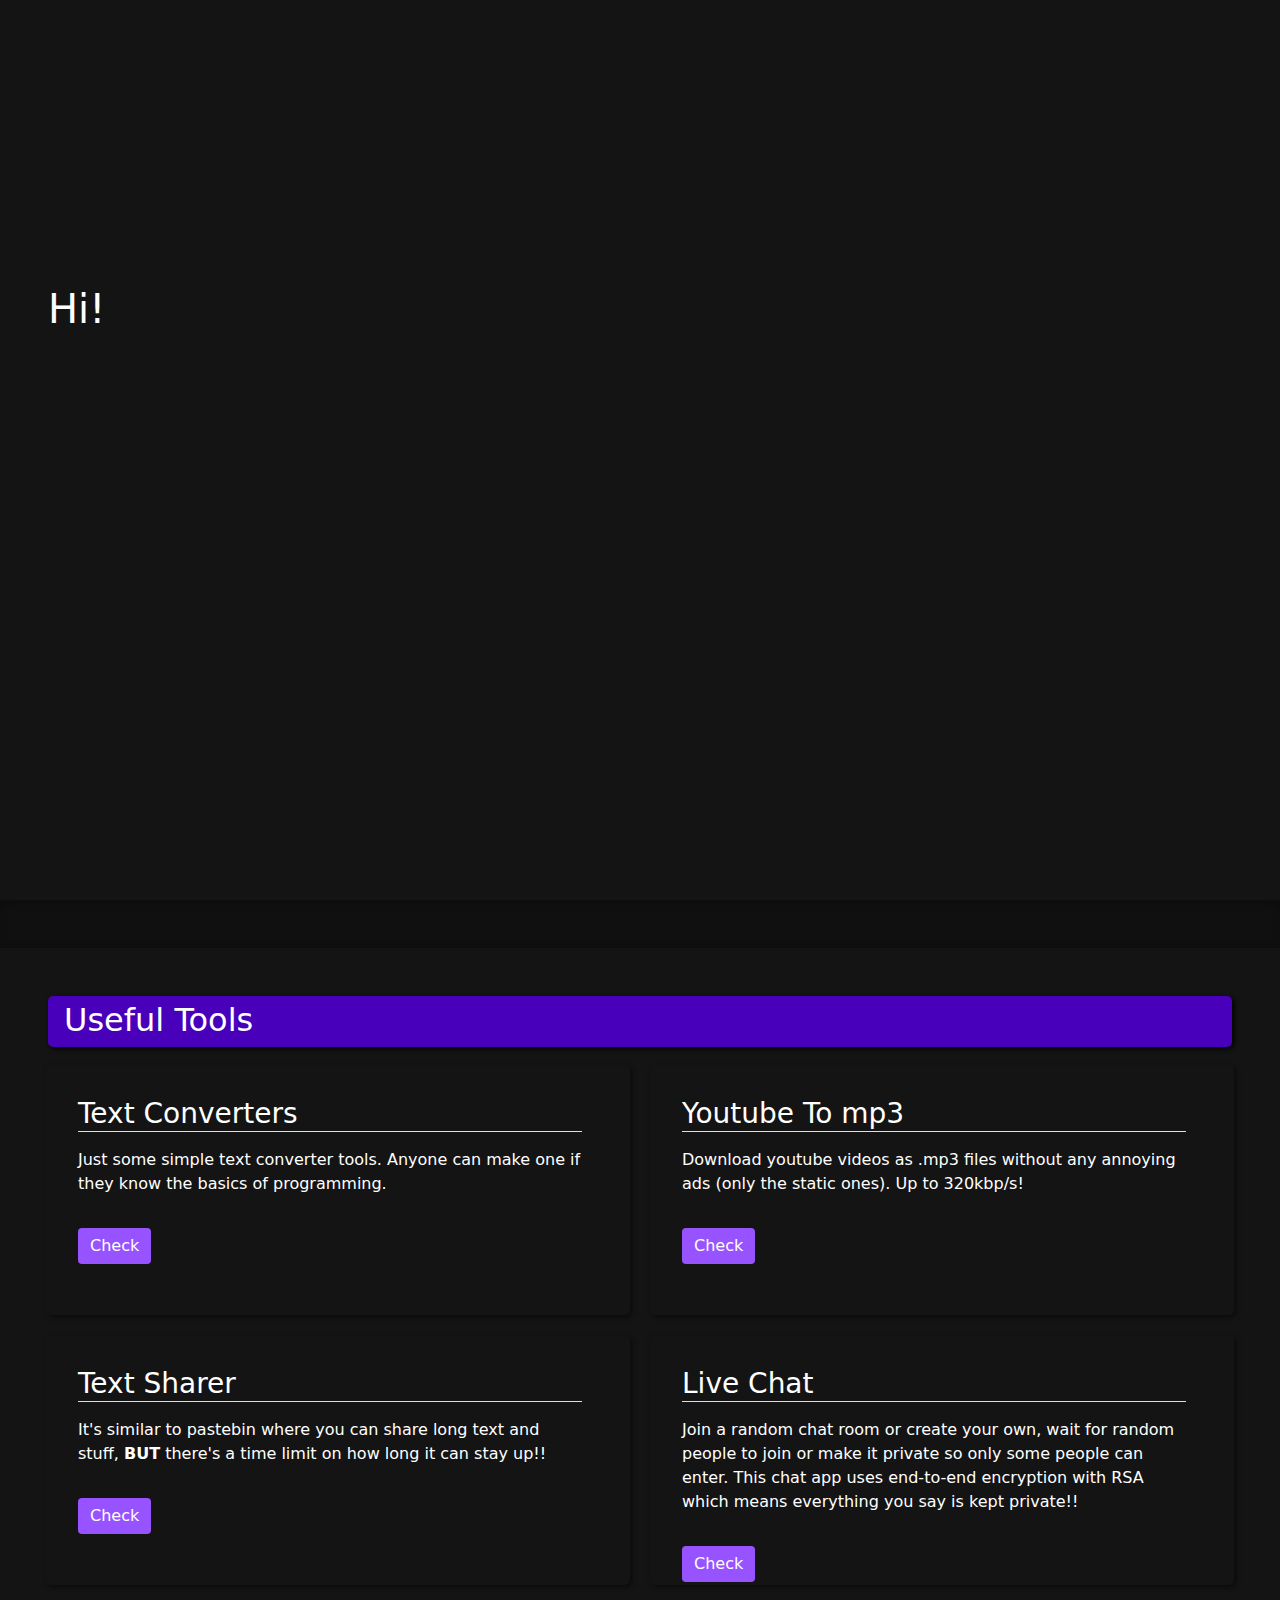
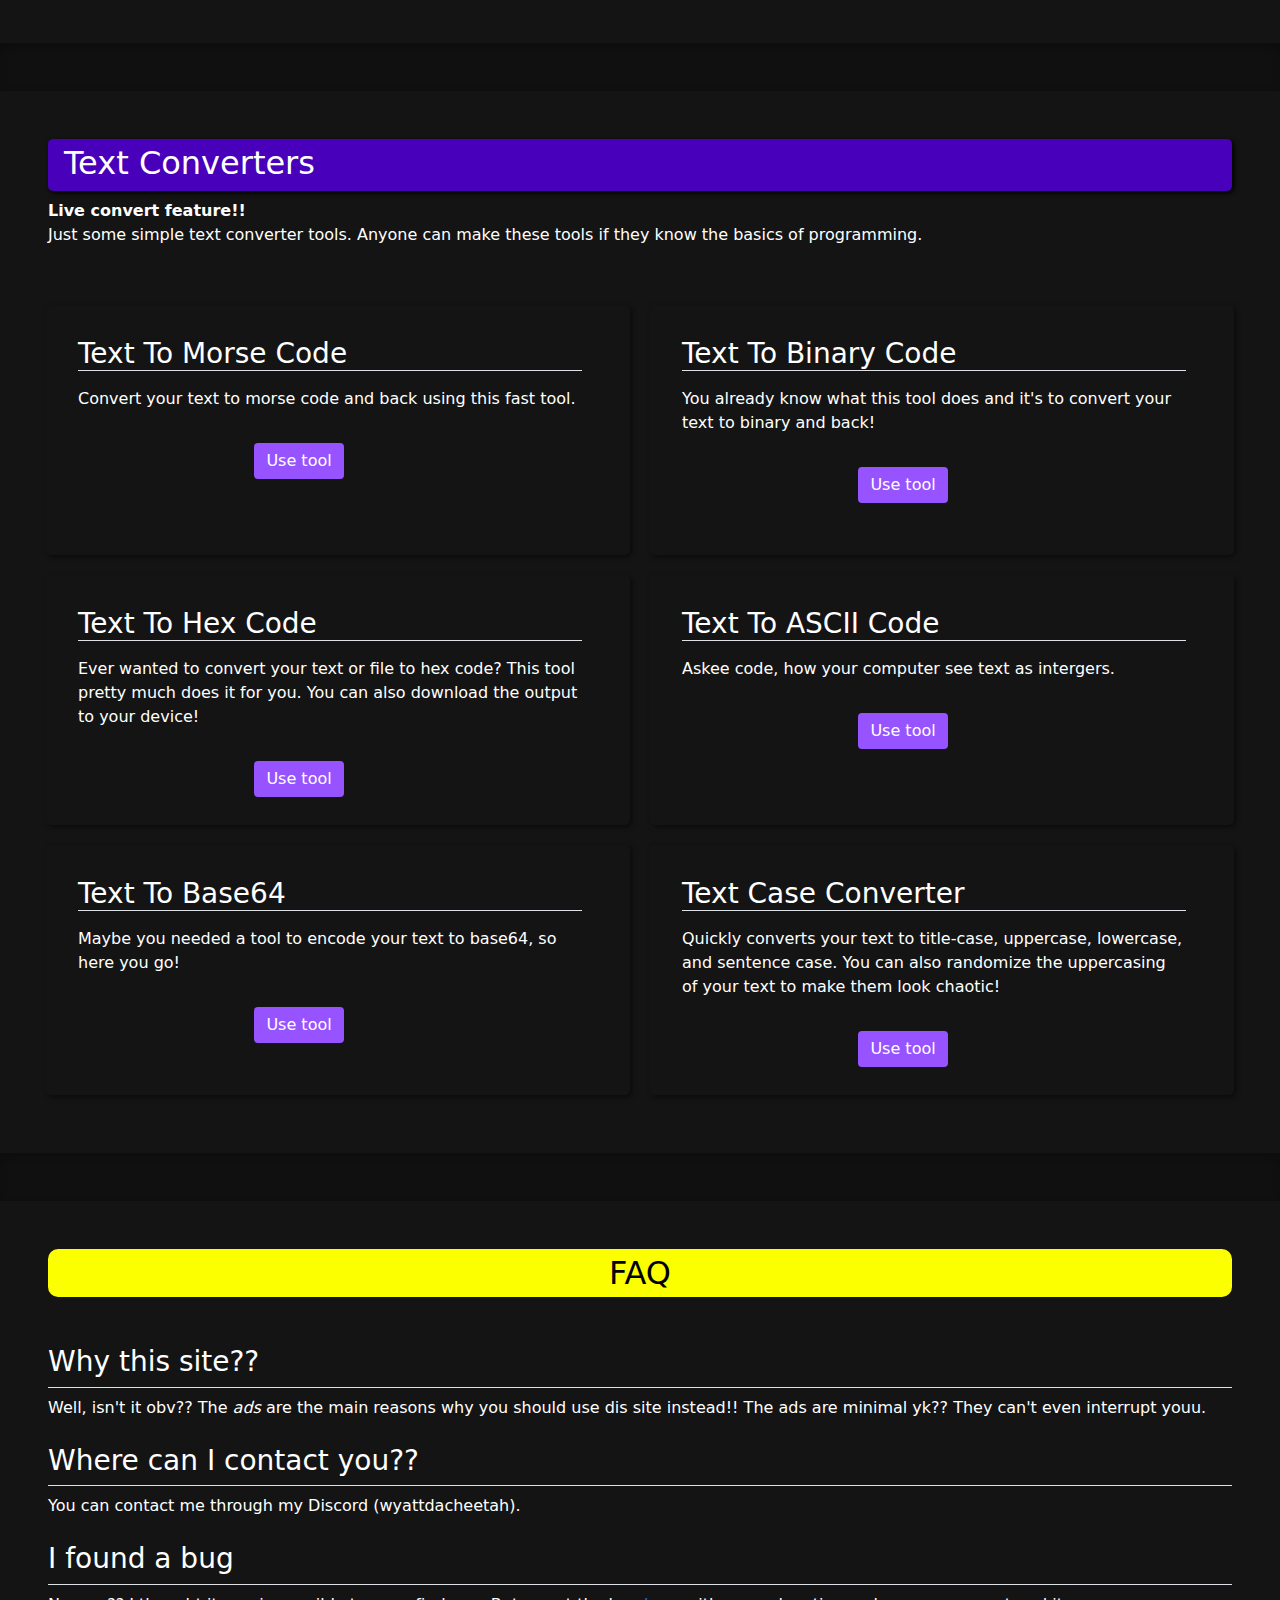
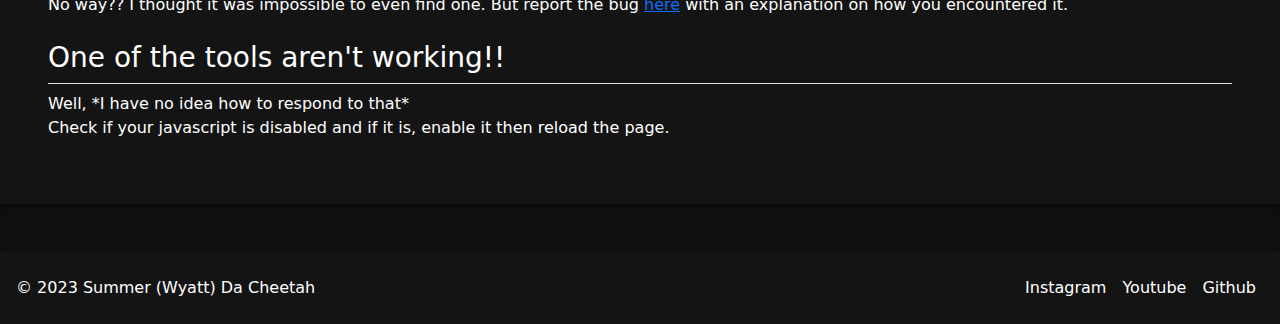
<file: public/index.html>
<!DOCTYPE html>
<html lang="en-US">
  <head>
    <title>Summer Side</title>
    <meta name="title" content="Summer Side">

		<meta name="viewport" content="width=device-width" />
		<meta name="charset" content="utf-8" />
    <meta name="google-site-verification" content="TOplIS_cuiWDK3aoWYcdNrtnx5AP5vSXlLuaOMZnFNo" />
		<meta name="theme-color" content="#4900b7" />

		<meta name="description" content="Heya!! Here's a pretty useful site that has A LOT of tools that you can use for free, forever!!" />
		<meta name="author" content="Summer (Wyatt) Da Cheetah" />

		<meta property="og:type" content="website" />
		<meta property="og:url" content="https://summerside.vercel.app/" />
		<meta property="og:title" content="Summer Side" />
		<meta property="og:description" content="Heya!! Here's a pretty useful site that has A LOT of tools that you can use for free, forever!!" />
		<meta property="og:image" content="https://cdn.glitch.global/07de974e-cea9-42ec-9d9c-fb5d90988eb8/BigImage.png?v=1689393177910" />
		
		<meta property="twitter:card" content="summary_large_image" />
		<meta property="twitter:url" content="https://summerside.vercel.app/" />
		<meta property="twitter:title" content="Summer Side" />
		<meta property="twitter:description" content="Heya!! Here's a pretty useful site that has A LOT of tools that you can use for free, forever!!" />
		<meta property="twitter:image" content="https://cdn.glitch.global/07de974e-cea9-42ec-9d9c-fb5d90988eb8/BigImage.png?v=1689393177910" />

		<link rel="stylesheet" href="css/default.css" />
		<link rel="stylesheet" href="css/bootstrap.min.css" />
		<link rel="icon" href="img/Logo.png" type="image/png" sizes="360x360" />
    <style type="text/css">
      h2.title {
        background-color: #4900bb;
        padding: 5px;
        border-radius: 5px;
        padding-left: 1rem;
      }
      .row>.col>div {
        max-height: 300px;
      }
      .ToolInfo {
        max-height: 100px;
      }
    </style>
  </head>
  <body>
    <main>
      <div class="Section" style="height: 100vh;background-image:url('https://cdn.glitch.global/07de974e-cea9-42ec-9d9c-fb5d90988eb8/BGTop.png?v=1689393171471');background-position: center center;background-size:cover">
        <h1 id="WelcomeText" style="margin-top:20%" title="RIP to people who have their javascript off">Hi!</h1>
      </div>
      <div class="divider"></div>
      <div class="Section">
        <h2 class="pb-2 title box-shadow">Useful Tools</h2>
        <div class="row row-cols-1 row-cols-md-2">
          <div class="col" style="padding: 10px">
            <div class="hovering bg-dabg">
              <h3 class="mb-3 border-bottom">Text Converters</h3>
              <p>Just some simple text converter tools. Anyone can make one if they know the basics of programming.</p>
              <a href="#Tools-TextConverters" class="btn btn-primary mt-3">Check</a>
            </div>
          </div>
          <div class="col" style="padding: 10px">
            <div class="hovering bg-dabg">
              <h3 class="mb-3 border-bottom">Youtube To mp3</h3>
              <p>Download youtube videos as .mp3 files without any annoying ads (only the static ones). Up to 320kbp/s!</p>
              <a type="button" href="YoutubeToMp3/" class="btn btn-primary mt-3">Check</a>
            </div>
          </div>
          <div class="col" style="padding: 10px">
            <div class="hovering bg-dabg">
              <h3 class="mb-3 border-bottom">Text Sharer</h3>
              <p>It's similar to pastebin where you can share long text and stuff, <b>BUT</b> there's a time limit on how long it can stay up!!</p>
              <a href="https://www.highwaycpmrevenue.com/hew6c1086k?key=c9684c928d63802d963d6852c3e6c1ee" class="btn btn-primary mt-3">Check</a>
            </div>
          </div>
          <div class="col" style="padding: 10px">
            <div class="hovering bg-dabg">
              <h3 class="mb-3 border-bottom">Live Chat</h3>
              <p class="ToolInfo">Join a random chat room or create your own, wait for random people to join or make it private so only some people can enter. This chat app uses end-to-end encryption with RSA which means everything you say is kept private!!</p>
              <a href="https://www.highwaycpmrevenue.com/hew6c1086k?key=c9684c928d63802d963d6852c3e6c1ee" class="btn btn-primary mt-3">Check</a>
            </div>
          </div>
        </div>
      </div>
      <div class="divider"><script type="text/javascript">
        atOptions = {
          'key' : 'aa05264c8070e8bba85d53b110f237b3',
          'format' : 'iframe',
          'height' : 90,
          'width' : 728,
          'params' : {}
        };
        if ( !location.href.startsWith( "http://127.0.0.1/" ) )
          document.write('<scr' + 'ipt type="text/javascript" src="http' + (location.protocol === 'https:' ? 's' : '') + '://www.profitabledisplaynetwork.com/aa05264c8070e8bba85d53b110f237b3/invoke.js"></scr' + 'ipt>');
      </script></div>
      <div class="Section">
        <h2 class="pb-2 title box-shadow" id="Tools-TextConverters">Text Converters</h2>
        <p><b>Live convert feature!!</b> <br/>Just some simple text converter tools. Anyone can make these tools if they know the basics of programming.</p>
        <div class="row row-cols-1 row-cols-md-2 mt-5">
          <div class="col" style="padding: 10px">
            <div class="hovering bg-tc">
              <h3 class="mb-3 border-bottom">Text To Morse Code</h3>
              <p>Convert your text to morse code and back using this fast tool.</p>
              <a href="Tools/TextConverters/TextToMorseCode/" class="btn btn-primary mt-3" style="margin-left:35%">Use tool</a>
            </div>
          </div>
          <div class="col" style="padding: 10px">
            <div class="hovering bg-tc">
              <h3 class="mb-3 border-bottom">Text To Binary Code</h3>
              <p>You already know what this tool does and it's to convert your text to binary and back!</p>
              <a href="Tools/TextConverters/TextToBinaryCode/" class="btn btn-primary mt-3" style="margin-left:35%">Use tool</a>
            </div>
          </div>
          <div class="col" style="padding: 10px">
            <div class="hovering bg-tc">
              <h3 class="mb-3 border-bottom">Text To Hex Code</h3>
              <p>Ever wanted to convert your text or file to hex code? This tool pretty much does it for you. You can also download the output to your device!</p>
              <a href="Tools/TextConverters/TextToHexCode/" class="btn btn-primary mt-3" style="margin-left:35%">Use tool</a>
            </div>
          </div>
          <div class="col" style="padding: 10px">
            <div class="hovering bg-tc">
              <h3 class="mb-3 border-bottom">Text To ASCII Code</h3>
              <p>Askee code, how your computer see text as intergers.</p>
              <a href="#" class="btn btn-primary mt-3" style="margin-left:35%">Use tool</a>
            </div>
          </div>
          <div class="col" style="padding: 10px">
            <div class="hovering bg-tc">
              <h3 class="mb-3 border-bottom">Text To Base64</h3>
              <p>Maybe you needed a tool to encode your text to base64, so here you go!</p>
              <a href="Tools/TextConverters/TextToBase64/" class="btn btn-primary mt-3" style="margin-left:35%">Use tool</a>
            </div>
          </div>
          <div class="col" style="padding: 10px">
            <div class="hovering bg-tc">
              <h3 class="mb-3 border-bottom">Text Case Converter</h3>
              <p>Quickly converts your text to title-case, uppercase, lowercase, and sentence case. You can also randomize the uppercasing of your text to make them look chaotic!</p>
              <a href="Tools/TextConverters/TextCaseConverter/" class="btn btn-primary mt-3" style="margin-left:35%">Use tool</a>
            </div>
          </div>
        </div>
        
      </div>
      <div class="divider"></div>
      <div class="Section">
        <h2 class="mb-5 text-center" style="color:black;background-color: #fbff00;border-radius: 10px;padding:5px" title="Frequently Asked Questions">FAQ</h2>
        <h3 class="pb-2 border-bottom">Why this site??</h3>
        <p>Well, isn't it obv?? The <i>ads</i> are the main reasons why you should use dis site instead!! The ads are minimal yk?? They can't even interrupt youu.</p>
        
        <h3 class="py-2 border-bottom">Where can I contact you??</h3>
        <p>You can contact me through my Discord (wyattdacheetah).</p>

        <h3 class="py-2 border-bottom">I found a bug</h3>
        <p>No way?? I thought it was impossible to even find one. But report the bug <a href="bugs.html">here</a> with an explanation on how you encountered it.</p>
        
        <h3 class="py-2 border-bottom">One of the tools aren't working!!</h3>
        <p>Well, *I have no idea how to respond to that*<br/>Check if your javascript is disabled and if it is, enable it then reload the page.</p>
      </div>
    </main>
    <div class="divider"><script type="text/javascript">
      atOptions = {
        'key' : 'aa05264c8070e8bba85d53b110f237b3',
        'format' : 'iframe',
        'height' : 90,
        'width' : 728,
        'params' : {}
      };
      if ( !location.href.startsWith( "http://127.0.0.1/" ) )
        document.write('<scr' + 'ipt type="text/javascript" src="http' + (location.protocol === 'https:' ? 's' : '') + '://www.profitabledisplaynetwork.com/aa05264c8070e8bba85d53b110f237b3/invoke.js"></scr' + 'ipt>');
    </script></div>
    <footer class="d-flex flex-wrap justify-content-between align-items-center py-3 px-3">
      <p class="col-md-4 mb-0 text-body-secondary">&copy; 2023 <span title="My Name">Summer (Wyatt) Da Cheetah</span></p>
				<ul class="nav justify-content-end">
					<li class="nav-item"><a href="https://instagram.com/wyattdacheetah/" target="_blank" class="nav-link px-2 text-body-secondary">Instagram</a></li>
					<li class="nav-item"><a href="https://youtube.com/@WyattDaCheetah/" target="_blank" class="nav-link px-2 text-body-secondary">Youtube</a></li>
					<li class="nav-item"><a href="https://github.com/wyattdacheetah/" target="_blank" class="nav-link px-2 text-body-secondary">Github</a></li>
				</ul>
    </footer>
    <script type="text/javascript" src="js/utils.js"></script>
    <script type="text/javascript" src="js/index.js"></script>
  </body>
</html>
</file>
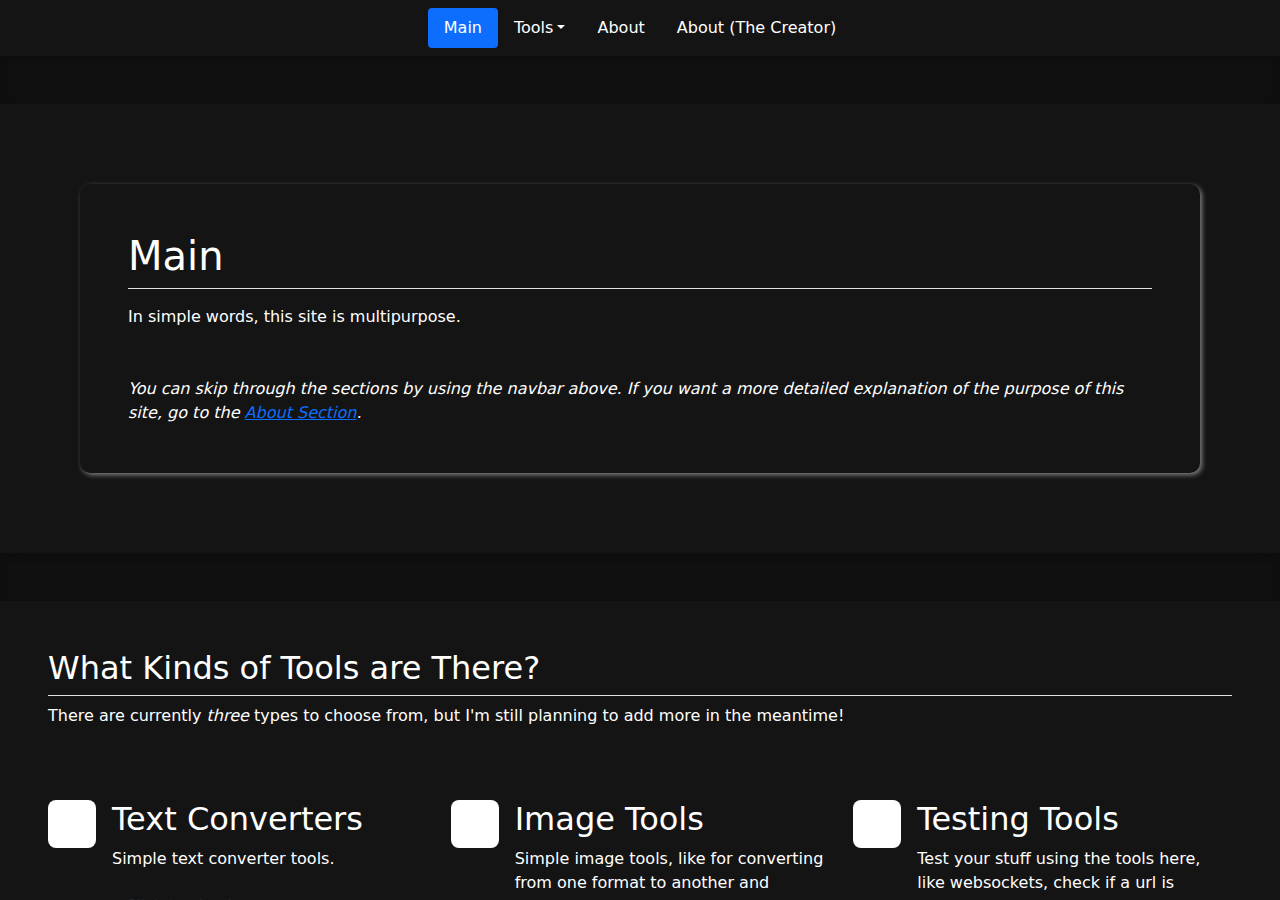
<file: public/ref.html>
<html lang="en-US">
	<head>
		<title>Home - Kewl Site!</title>
		<meta name="title" content="Home - Kewl Site!">

		
		<meta name="viewport" content="width=device-width" />
		<meta name="charset" content="utf-8" />
		<meta name="theme-color" content="#4900b7" />

		<meta name="description" content="Heya!! This is a simple website that has A LOT of free tools that you can use forever!!" />
		<meta name="author" content="Summer (Wyatt) Da Cheetah" />

		<meta property="og:type" content="website" />
		<meta property="og:url" content="https://wyatt-da-cheetah.glitch.me/" />
		<meta property="og:title" content="Home - Kewl Site!" />
		<meta property="og:description" content="Heya!! This is a simple website that has A LOT of free tools that you can use forever!!" />
		<meta property="og:image" content="https://github.com/wyattdacheetah/summerside/blob/main/public/img/BigImage.png?raw=true" />
		
		<meta property="twitter:card" content="summary_large_image" />
		<meta property="twitter:url" content="https://wyatt-da-cheetah.glitch.me/" />
		<meta property="twitter:title" content="Home - Kewl Site!" />
		<meta property="twitter:description" content="Heya!! This is a simple website that has A LOT of free tools that you can use forever!!" />
		<meta property="twitter:image" content="https://github.com/wyattdacheetah/summerside/blob/main/public/img/BigImage.png?raw=true" />

		<link rel="stylesheet" href="css/default.css" />
		<link rel="stylesheet" href="css/bootstrap.min.css" />
		<link rel="icon" href="https://cdn.glitch.global/2f819964-a278-4e35-b917-86e5a8f967c8/Go.png?v=1682925280461" type="image/png" sizes="320x320" />
		<style type="text/css">
			.feature-icon-small {
			width: 3rem;
			height: 3rem;
			}
			.ComingSoonCover {
			top: 0;
			left: 0;
			background-color: rgba( 0, 0, 0, .7 );
			backdrop-filter: blur( 5px );
			color: white;
			}
			.bi {
			background-color: white;
			color: var(--bs-primary);
			width: 3rem;
			height: 3rem;
			border-radius: .5rem;
			font-size: 1.5rem;
			}
			#Main {
				margin: 5rem;
				box-shadow: 2px 2px 5px grey;
				border-radius: 10px;
			}
			.col.d-flex.align-items-start.apptype:hover {
				box-shadow: 2px 2px 5px black;
			}
			.col.d-flex.align-items-start.apptype {
				padding-top: 2rem;
				padding-bottom: 2rem;
				margin: 0;
				color: white;
			}
			@media (max-width:560px) {
				#Main {
					margin: 0px;
					box-shadow: none;
				}
				div.col.d-flex.flex-column.gap-2 {
					margin-bottom: 3rem;
				}
			}
		</style>
	</head>
	<body class="bg-somewhat-dark d-flex flex-column vh-100">
		<nav id="TheNavbar" class="navbar navbar-dark bg-super-dark px-3 d-flex justify-content-center">
			<ul class="nav nav-pills">
				<li class="nav-item"><a class="nav-link active" href="#Main">Main</a></li>
				<li class="nav-item dropdown">
					<a class="nav-link dropdown-toggle" data-bs-toggle="dropdown" href="#" role="button" aria-expanded="false">Tools</a>
					<ul class="dropdown-menu">
						<li><a class="dropdown-item" href="#WhatKindsOfToolsAreThere">What Kinds of Tools are There?</a></li>
						<li><a class="dropdown-item" href="#WhyChooseThisSite">Why Choose This Site?</a></li>
						<li class="dropdown-divider"></li>
						<li><a class="dropdown-header" href="#TextConverters">Text Converters</a></li>
						<li><a class="dropdown-item" href="Tools/TextConverters/TextToMorseCode/">Text To Morse Code</a></li>
						<li><a class="dropdown-item" href="Tools/TextConverters/TextToBase64/">Text To Base64</a></li>
						<li><a class="dropdown-item" href="Tools/TextConverters/TextToBinary/">Text To Binary</a></li>
						<li><a class="dropdown-item" href="Tools/TextConverters/TextToHexCode/">Text To Hex Code</a></li>
						<li><a class="dropdown-item" href="Tools/TextConverters/TextToASCIICode/">Text To ASCII Code</a></li>
						<li class="dropdown-divider"></li>
						<li><a class="dropdown-header d-none d-md-block" href="#ImageTools" disabled>Image Tools</a></li>
						<li><a class="dropdown-item d-none d-md-block" href="Tools/ImageTools/Resizer/" disabled>Resizer</a></li>
						<li><a class="dropdown-item d-none d-md-block" href="Tools/ImageTools/Editor/" disabled>Editor</a></li>
						<li class="dropdown-divider"></li>
						<li><a class="dropdown-header d-none d-md-block" href="#TestingTools" disabled>Testing Tools</a></li>
						<li><a class="dropdown-item d-none d-md-block" href="Tools/TestingTools/DiscordWebhook/" disabled>Discord Webhook Tester</a></li>
						<li><a class="dropdown-item d-none d-md-block" href="Tools/TestingTools/JavascriptRunne/" disabled>Javascript Runner</a></li>
						<li class="dropdown-divider"></li>
						<li><a class="dropdown-header" href="#MaliciousTools">Malicious Tools</a></li>
						<li><a class="dropdown-item" href="Tools/Malicious/MarkdownToHtml/">Markdown To Html</a></li>
						<li><a class="dropdown-item" href="Tools/Malicious/TextToSpeech/">Text To Speech</a></li>
					</ul>
				</li>
				<li class="nav-item"><a class="nav-link" href="#About">About</a></li>
				<li class="nav-item"><a class="nav-link" href="#AboutMe">About (The Creator)</a></li>
			</ul>
		</nav>

		<div class="divider"></div>

		<main style="overflow: hidden scroll;height:300px" class="flex-grow-1" data-bs-spy="scroll" data-bs-target="#TheNavbar" data-bs-root-margin="0px 0px -40%" data-bs-smooth-scroll="true" tabindex="0">
			<div id="Main" class="Section">
				<h1 class="pb-2 border-bottom mb-3">Main</h1>
				<p class="mb-5">In simple words, this site is multipurpose.</p>
				
				<i>You can skip through the sections by using the navbar above. If you want a more detailed explanation of the purpose of this site, go to the <a href="#About">About Section</a>.</i>
			</div>

			<div class="divider"></div>

			<div class="Section" id="WhatKindsOfToolsAreThere">
				<h2 class="pb-2 border-bottom">What Kinds of Tools are There?</h2>
				<p>There are currently <i>three</i> types to choose from, but I'm still planning to add more in the meantime!</p>
				<div class="row g-4 py-5 row-cols-1 row-cols-lg-3">
					<div class="col d-flex align-items-start apptype">
						<div class="icon-square text-body-emphasis bg-body-secondary me-3">
							<div class="bi d-flex justify-content-center align-items-center">
								<i class="fa-solid fa-t"></i>
							</div>
						</div>
						<div>
							<h3 class="fs-2">Text Converters</h3>
							<p>Simple text converter tools.</p>
							<a href="#TextConverters" class="btn btn-outlined">Click to view!</a>
						</div>
					</div>
					<div class="col d-flex align-items-start apptype">
						<div class="icon-square text-body-emphasis bg-body-secondary me-3">
							<div class="bi d-flex justify-content-center align-items-center">
								<i class="fa fa-image"></i>
							</div>
						</div>
						<div>
							<h3 class="fs-2">Image Tools</h3>
							<p>Simple image tools, like for converting from one format to another and resizing them.</p>
							<a href="#ImageTools" class="btn btn-outlined">Click to view!</a>
						</div>
					</div>
					<div class="col d-flex align-items-start apptype">
						<div class="icon-square text-body-emphasis bg-body-secondary me-3">
							<div class="bi d-flex justify-content-center align-items-center">
								<i class="fa fa-tools"></i>
							</div>
						</div>
						<div>
							<h3 class="fs-2">Testing Tools</h3>
							<p>Test your stuff using the tools here, like websockets, check if a url is reachable, or even discord bots.</p>
							<a href="#TestingTools" class="btn btn-outlined">Click to view!</a>
						</div>
					</div>
					<div class="col d-flex align-items-start apptype">
						<div class="icon-square text-body-emphasis bg-body-secondary me-3">
							<div class="bi d-flex justify-content-center align-items-center">
								<i class="fa fa-toolbox"></i>
							</div>
						</div>
						<div>
							<h3 class="fs-2">Malicious Tools</h3>
							<p>Maybe you want something else, so here's some malicious tools that you may find interesting!</p>
							<a href="#MaliciousTools" class="btn btn-outlined">Click to view!</a>
						</div>
					</div>
				</div>
			</div>

			<div class="divider">
				<!--Ad_Divider-->
			</div>

			<div id="WhyChooseThisSite" class="Section">
				<div class="row row-cols-1 row-cols-md-2">
					<h2 class="mb-5">Why Choose this Site?</h2>
					<i>One of the reasons is that it's designed for quick use; you're only reading this right now because you chose to. Another reason is that the ads displayed on this site aren't going to interfear with your work.</i>
				</div>
			</div>

			<div class="divider"></div>

			<div id="TextConverters" class="Section">
				<h2 class="pb-2 border-bottom">Text Converters</h2>
				<div class="row row-cols-1 row-cols-lg-2 align-items-md-center g-5 py-5">
					<div class="col d-flex flex-column align-items-start gap-2 d-none d-md-block">
						<h3 class="fw-bold">Some useful tools for text conversion</h3>
						<p class="text-body-secondary">Here are all of the available text conversion tools on this site. It ranges from translators/converters to encoders and decoders.</p>
					</div>
					<div class="col">
						<div class="row row-cols-1 row-cols-sm-2 g-4">
							<div class="col d-flex flex-column gap-2">
								<h4 class="fw-semibold mb-3">Text To Morse Code</h4>
								<p class="text-body-secondary">Convert your text to morse code using this simple tool, you can also use it to decode/translate morse code.</p>
								<a class="btn btn-outlined btn-fit-content" href="Tools/TextConverters/TextToMorseCode/">Go To Tool</a>
							</div>
							<div class="col d-flex flex-column gap-2">
								<h4 class="fw-semibold mb-3">Text To Base64</h4>
								<p class="text-body-secondary">Simple text encoder that uses base64 encoding, it can also decode your base64 encoded text.</p>
								<a class="btn btn-outlined btn-fit-content" href="Tools/TextConverters/TextToBase64/">Go To Tool</a>
							</div>
							<div class="col d-flex flex-column gap-2">
								<h4 class="fw-semibold mb-3">Text To Binary</h4>
								<p class="text-body-secondary">Binary is just a bunch of 1s and 0s. If you ever want to convert some text to binary and back, should should use this simple tool.</p>
								<a class="btn btn-outlined btn-fit-content" href="Tools/TextConverters/TextToBinary/">Go To Tool</a>
							</div>
							<div class="col d-flex flex-column gap-2">
								<h4 class="fw-semibold mb-3">Text To Hex Code</h4>
								<p class="text-body-secondary">Convert your text to hex code and back.</p>
								<a class="btn btn-outlined btn-fit-content" href="Tools/TextConverters/TextToHexCode/">Go To Tool</a>
							</div>
							<div class="col d-flex flex-column gap-2">
								<h4 class="fw-semibold mb-3">Text To ASCII Code</h4>
								<p class="text-body-secondary">Convert your text into ASCII Code and back.</p>
								<a class="btn btn-outlined btn-fit-content" href="Tools/TextConverters/TextToASCIICode/">Go To Tool</a>
							</div>
						</div>
					</div>
				</div>
			</div>

			<div class="divider">
				<!--Ad_Divider-->
			</div>

			<div id="ImageTools" class="Section position-relative w-100 d-none d-md-block">
				<div class="mx-4 px-4 py-5">
					<h2 class="pb-2 border-bottom">Image Tools</h2>
					<div class="row row-cols-1 row-cols-lg-2 align-items-md-center g-5 py-5">
						<div class="col d-flex flex-column align-items-start gap-2 d-none d-md-block">
							<h3 class="fw-bold">The most simplest of all the tools I've ever made</h3>
							<p class="text-body-secondary">You can resize, convert, and add filters to your images using the tools here</p>
						</div>
						<div class="col">
							<div class="row row-cols-1 row-cols-sm-2 g-4">
								<div class="col d-flex flex-column gap-2">
									<h4 class="fw-semibold mb-3">Image Resizer</h4>
									<p class="text-body-secondary">Resize your image to another resolution, it's kinda like downscalling or upscaling a photo.</p>
									<a class="btn btn-outlined btn-fit-content" href="Tools/Image/Resizer/">Go To Tool</a>
								</div>
								<div class="col d-flex flex-column gap-2">
									<h4 class="fw-semibold mb-3">Image Editor</h4>
									<p class="text-body-secondary">A simple image editor that supports cropping and adding filters to your photos.</p>
									<a class="btn btn-outlined btn-fit-content" href="Tools/Image/Editor/">Go To Tool</a>
								</div>
							</div>
						</div>
					</div>
				</div>
				<div class="ComingSoonCover mx-0 my-0 h-100 position-absolute d-flex align-items-center justify-content-center" style="width:inherit">
					<div>
						<h2 class="border-bottom text-white	" style="text-shadow:0px 2px 5px black">Coming Soon!</h2>
						<p>The tools here aren't finished yet! But don't worry, I'm actively making them and it'll be done in no time!</p>
					</div>
				</div>
			</div>

			<div class="divider d-none d-md-block"></div>

			<div id="TestingTools" class="Section position-relative w-100 d-none d-md-block">
				<h2 class="pb-2 border-bottom">Testing Tools</h2>
				<div class="row row-cols-1 row-cols-lg-2 align-items-md-center g-5 py-5">
					<div class="col d-flex flex-column align-items-start gap-2 d-none d-md-block">
						<h3 class="fw-bold">Here we go, TESTING TOOLS</h3>
						<p class="text-body-secondary">Sometimes, you want to make sure that something is working properly. What's the best way to do that? Well, it's by using testing tools!</p>
					</div>
					<div class="col">
						<div class="row row-cols-1 row-cols-sm-2 g-4">
							<div class="col d-flex flex-column gap-2">
								<h4 class="fw-semibold mb-3"> Simple Web Socket Tester</h4>
								<p class="text-body-secondary">You can connect and send messages to your websocket server with ease!</p>
								<a class="btn btn-outlined btn-fit-content" href="Tools/Testing/SimpleWebSocketTester/">Go To Tool</a>
							</div>
							<div class="col d-flex flex-column gap-2">
								<h4 class="fw-semibold mb-3">Discord Webhook Tester</h4>
								<p class="text-body-secondary">Send messages using your discord webhook. You can set its profile picture, name, and if it's going to be sending a tts message. You can also send files!</p>
								<a class="btn btn-outlined btn-fit-content" href="Tools/Testing/DiscordWebhook/">Go To Tool</a>
							</div>
						</div>
					</div>
				</div>
				<div class="ComingSoonCover mx-0 my-0 h-100 position-absolute d-flex align-items-center justify-content-center" style="width:inherit">
					<div>
						<h2 class="border-bottom" style="text-shadow:0px 2px 5px black">Coming Soon!</h2>
						<p>The tools here aren't finished yet! But don't worry, I'm actively making them and it'll be done in no time!</p>
					</div>
				</div>
			</div>

			<div class="divider d-none d-md-block">
				<!--Ad_Divider-->
			</div>

      <div id="MaliciousTools" class="Section">
			  <h2 class="pb-2 border-bottom">Malicious Tools</h2>
				<div class="row row-cols-1 row-cols-lg-2 align-items-md-center g-5 py-5">
					<div class="col d-flex flex-column align-items-start gap-2 d-none d-md-block">
						<h3 class="fw-bold">Looking for something else? I got you covered!</h3>
						<p class="text-body-secondary">Maybe you want something else, so here's some malicious tools that you may find interesting!</p>
					</div>
					<div class="col">
						<div class="row row-cols-1 row-cols-sm-2 g-4">
							<div class="col d-flex flex-column gap-2">
								<h4 class="fw-semibold mb-3">Markdown To Html</h4>
								<p class="text-body-secondary">Easily convert your markdown code (.md) to HTML (.html) for free! You can also upload your markdown code and then convert that to html; It's also possible to download the output html or temporarly host it on this website.</p>
								<a class="btn btn-outlined btn-fit-content" href="Tools/Malicious/MarkdownToHtml/">Go To Tool</a>
							</div>
							<div class="col d-flex flex-column gap-2">
								<h4 class="fw-semibold mb-3">Text To Speech</h4>
								<p class="text-body-secondary">Make your device speak your prompt using speech synthesis. Control the voice's pitch, speed, and volume using this simple tool.</p>
								<a class="btn btn-outlined btn-fit-content" href="Tools/Malicious/TextToSpeech/">Go To Tool</a>
							</div>
						</div>
					</div>
				</div>
			</div>

			<div class="divider"></div>

			<div id="About" class="Section">
				<h2 class="pb-2 border-bottom">About</h2>
				<p>This site was made for hosting tools and also the photos I take with my camera from time to time. It also serves as an alternative source of income (not that much tho).</p>
				<p>I get a little income from this site everytime someone visits and loads an ad. There aren't any pop-up ads on this site, only banner ads. And to avoid confusion between the ad and the website, I made sure to surround the ad with a dashed border.</p>
				<b>Here's an example of an ad: <i>(I definitely didn't sneak this in)</i></b><br/>

				<!--Ad_300x250-->

				<p>This site has <i>a lot</i> of purposes, there are multiple tools and other things that you can use. In future updates, there will be more tools.</p>
			</div>

			<div class="divider"></div>

			<div id="AboutMe" class="Section">
				<h2 class="text-center border-bottom" style="font-family: 'Courier New', Courier, monospace">"Summer (Wyatt) Da Cheetah"</h2>
				<i>Hey! I'm a programmer, I've been programming for about 3 years</i>
				
				<h2 class="text-center my-5">Programming-related things that I know</h2>
				<div class="row row-cols-1 row-cols-md-2 row-cols-lg-3">
					<div class="col">
						<h3 class="my-5">Programming Languages</h3>
						
						<div class="container row row-cols-2">
							<div class="col text-center">
								<h3>Javascript</h3>
							</div>
							<div class="col">
								<div class="progress" role="progressbar" label="My knowledge in Javascript" aria-valuenow="100" aria-valuemin="0" aria-valuemax="100" style="margin-top:0.7rem">
									<div class="progress-bar bg-primary w-100"></div>
								</div>
							</div>
						</div>
						<div class="container row row-cols-2">
							<div class="col text-center">
								<h3>PHP</h3>
							</div>
							<div class="col">
								<div class="progress" role="progressbar" label="My knowledge in PHP" aria-valuenow="90" aria-valuemin="0" aria-valuemax="100" style="margin-top:0.7rem">
									<div class="progress-bar bg-primary" style="width:90%"></div>
								</div>
							</div>
						</div>
						<div class="container row row-cols-2">
							<div class="col text-center">
								<h3>Java</h3>
							</div>
							<div class="col">
								<div class="progress" role="progressbar" label="My knowledge in Java" aria-valuenow="75" aria-valuemin="0" aria-valuemax="100" style="margin-top:0.7rem">
									<div class="progress-bar bg-primery w-75"></div>
								</div>
							</div>
						</div>
						<div class="container row row-cols-2">
							<div class="col text-center">
								<h3>Python</h3>
							</div>
							<div class="col">
								<div class="progress" role="progressbar" label="My knowledge in Python" aria-valuenow="60" aria-valuemin="0" aria-valuemax="100" style="margin-top:0.7rem">
									<div class="progress-bar bg-primery" style="width:60%"></div>
								</div>
							</div>
						</div>
						<div class="container row row-cols-2">
							<div class="col text-center">
								<h3>C/C++</h3>
							</div>
							<div class="col">
								<div class="progress" role="progressbar" label="My knowledge in C/C++" aria-valuenow="50" aria-valuemin="0" aria-valuemax="100" style="margin-top:0.7rem">
									<div class="progress-bar bg-primery w-50"></div>
								</div>
							</div>
						</div>
					</div>
					<div class="col">
						<h3 class="my-5">Markup Languages</h3>
						
						<div class="container row row-cols-2">
							<div class="col text-center">
								<h3>HTML</h3>
							</div>
							<div class="col">
								<div class="progress" role="progressbar" label="My knowledge in HTML" aria-valuenow="100" aria-valuemin="0" aria-valuemax="100" style="margin-top:0.7rem">
									<div class="progress-bar bg-primary w-100"></div>
								</div>
							</div>
						</div>
						<div class="container row row-cols-2">
							<div class="col text-center">
								<h3>Markdown</h3>
							</div>
							<div class="col">
								<div class="progress" role="progressbar" label="My knowledge in Markdown" aria-valuenow="100" aria-valuemin="0" aria-valuemax="100" style="margin-top:0.7rem">
									<div class="progress-bar bg-primary w-100"></div>
								</div>
							</div>
						</div>
					</div>
					<div class="col">
						<h3 class="my-5">Javascript Frameworks</h3>
						
						<div class="container row row-cols-2">
							<div class="col text-center">
								<h3>Node.JS</h3>
							</div>
							<div class="col">
								<div class="progress" role="progressbar" label="My knowledge in Node.JS" aria-valuenow="75" aria-valuemin="0" aria-valuemax="100" style="margin-top:0.7rem">
									<div class="progress-bar bg-primary w-75"></div>
								</div>
							</div>
						</div>
					</div>
					<div class="col">
						<h3 class="my-5">Database Systems</h3>
						
						<div class="container row row-cols-2">
							<div class="col text-center">
								<h3>MySQL</h3>
							</div>
							<div class="col">
								<div class="progress" role="progressbar" label="My knowledge in Javascript" aria-valuenow="75" aria-valuemin="0" aria-valuemax="100" style="margin-top:0.7rem">
									<div class="progress-bar bg-primary w-75"></div>
								</div>
							</div>
						</div>
						<div class="container row row-cols-2">
							<div class="col text-center">
								<h3>MariaDB</h3>
							</div>
							<div class="col">
								<div class="progress" role="progressbar" label="My knowledge in Javascript" aria-valuenow="75" aria-valuemin="0" aria-valuemax="100" style="margin-top:0.7rem">
									<div class="progress-bar bg-primary w-75"></div>
								</div>
							</div>
						</div>
						<div class="container row row-cols-2">
							<div class="col text-center">
								<h3>SQLite</h3>
							</div>
							<div class="col">
								<div class="progress" role="progressbar" label="My knowledge in Javascript" aria-valuenow="75" aria-valuemin="0" aria-valuemax="100" style="margin-top:0.7rem">
									<div class="progress-bar bg-primary w-75"></div>
								</div>
							</div>
						</div>
					</div>
					<div class="col">
						<h3 class="my-5">Other things</h3>
						<ul>
							<li class="h4" style="font-weight:normal">I've made countless projects in my previous years.</li>
							<li class="h4" style="font-weight:normal">I've made a few (&gt;10) projects with ESP8266.</li>
							<li class="h4" style="font-weight:normal">I specialize in both front-end and back-end (But preferably, back-end)</li>
						</ul>
					</div>
				</div>
			</div>

			<div class="divider">
				<!--Ad_Divider-->
			</div>
	
			<footer class="bg-super-dark d-flex flex-wrap justify-content-between align-items-center py-3 px-3">
				<p class="col-md-4 mb-0 text-body-secondary">&copy; 2023 Summer (Wyatt) Da Cheetah</p>
				<ul class="nav justify-content-end">
					<li class="nav-item"><a href="#Main" class="nav-link px-2 text-body-secondary">Back to Top</a></li>
					<li class="nav-item"><a href="https://instagram.com/wyattdacheetah/" target="_blank" class="nav-link px-2 text-body-secondary">Instagram</a></li>
					<li class="nav-item"><a href="https://youtube.com/@WyattCheetah/" target="_blank" class="nav-link px-2 text-body-secondary">Youtube</a></li>
					<li class="nav-item"><a href="https://github.com/wyattdacheetah/" target="_blank" class="nav-link px-2 text-body-secondary">Github</a></li>
				</ul>
			</footer>
		</main>
		<script src="js/bootstrap.bundle.min.js"></script>
	</body>
</html>
</file>
<file: public/css/default.css>
html, body {
    height: 100%;
    margin: 0;
    padding: 0;
    background-color: rgb( 20, 20, 20 ) !important;
    color: white;
}

h1, h2, h3, h4, p, b, i, span {
    color: white
}

.btn.btn-primary {
    background-color: #9753ff;
    border: 0;
}
.btn.btn-primary:hover {
    background-color: #7646bd;
}
.btn.btn-primary:active {
    background-color: #4900b7;
}

.bg-violet {
    background-color: #4900b7;
}

.divider {
    min-height: 3rem;
    max-height: 100px;
    height: fit-content;
    width: 100%;
    background-color: rgba(0, 0, 0, .1);
    border: solid rgba(0, 0, 0, .15);
    border-width: 1px 0;
    box-shadow: inset 0 .5em 1.5em rgba(0, 0, 0, .1), inset 0 .125em .5em rgba(0, 0, 0, .15);
    text-align: center;
    color: inherit;
    overflow: hidden;
}

.Section {
    padding: 3rem;
}
@media (max-width:720px) {
    .Section {
        padding: 5px;
    }
}

.hovering {
    box-shadow: 2px 2px 5px rgba(0,0,0,.5);
    border-radius: 5px;
    padding: 2rem 3rem 2rem 2rem;
    height: 250px;
}
.box-shadow {
    box-shadow: 2px 2px 5px rgba(0,0,0,1);
}
a.btn.btn-primary.mt-3 {
    text-shadow: none;
}

textarea {
    font-family: inherit;
    font-size: 14px;
    border-radius: 5px;
    color: white;
    background-color: inherit;
    padding: 5px;
    border: 1px solid #4900b7;
}

.no-border-top {
    border-top-left-radius: 0 !important;
    border-top-right-radius: 0 !important;
    transform: translateY(-6px);
}

.hovering.bg-tc {
    background-image: url( 'https://cdn.glitch.global/07de974e-cea9-42ec-9d9c-fb5d90988eb8/ToolBG.png?v=1689393180783' );
    background-position: center center;
    background-size: cover;
}
.hovering.bg-dabg {
    background-image: url( 'https://cdn.glitch.global/07de974e-cea9-42ec-9d9c-fb5d90988eb8/AppBG.png?v=1689393169905' );
    background-position: center center;
    background-size: cover;
}

pre {
    color: white;
    padding: 10px;
    background-color: black;
    border-radius: 10px;
    overflow-x: scroll;
}

footer {
    background-image: url( 'https://cdn.glitch.global/07de974e-cea9-42ec-9d9c-fb5d90988eb8/TopThing.png?v=1689393178986' );
    background-position: center center;
    background-size: cover contain;
}

.violet {
    color: #4900b7;
}

li.nav-item>a {
    color: white!important;
}
</file>
